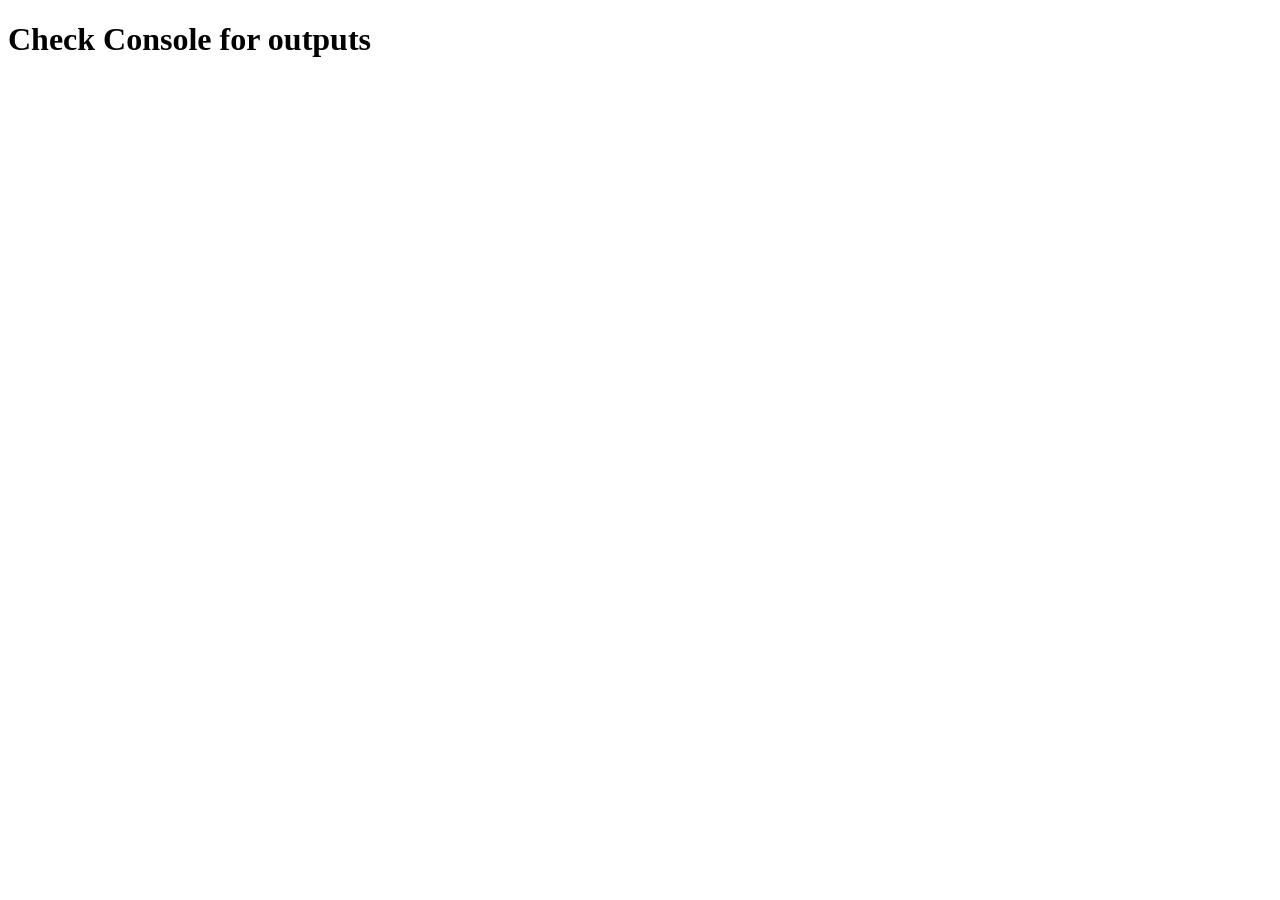
<file: Task_1/JS Functions & Loops/JS functions/index.html>
<!DOCTYPE html>
<html lang="en">
<head>
    <meta charset="UTF-8">
    <meta name="viewport" content="width=device-width, initial-scale=1.0">
    <title>Document</title>
</head>
<body>
    <h1>Check Console for outputs</h1>
    <script src="script.js"></script>
</body>
</html>
</file>
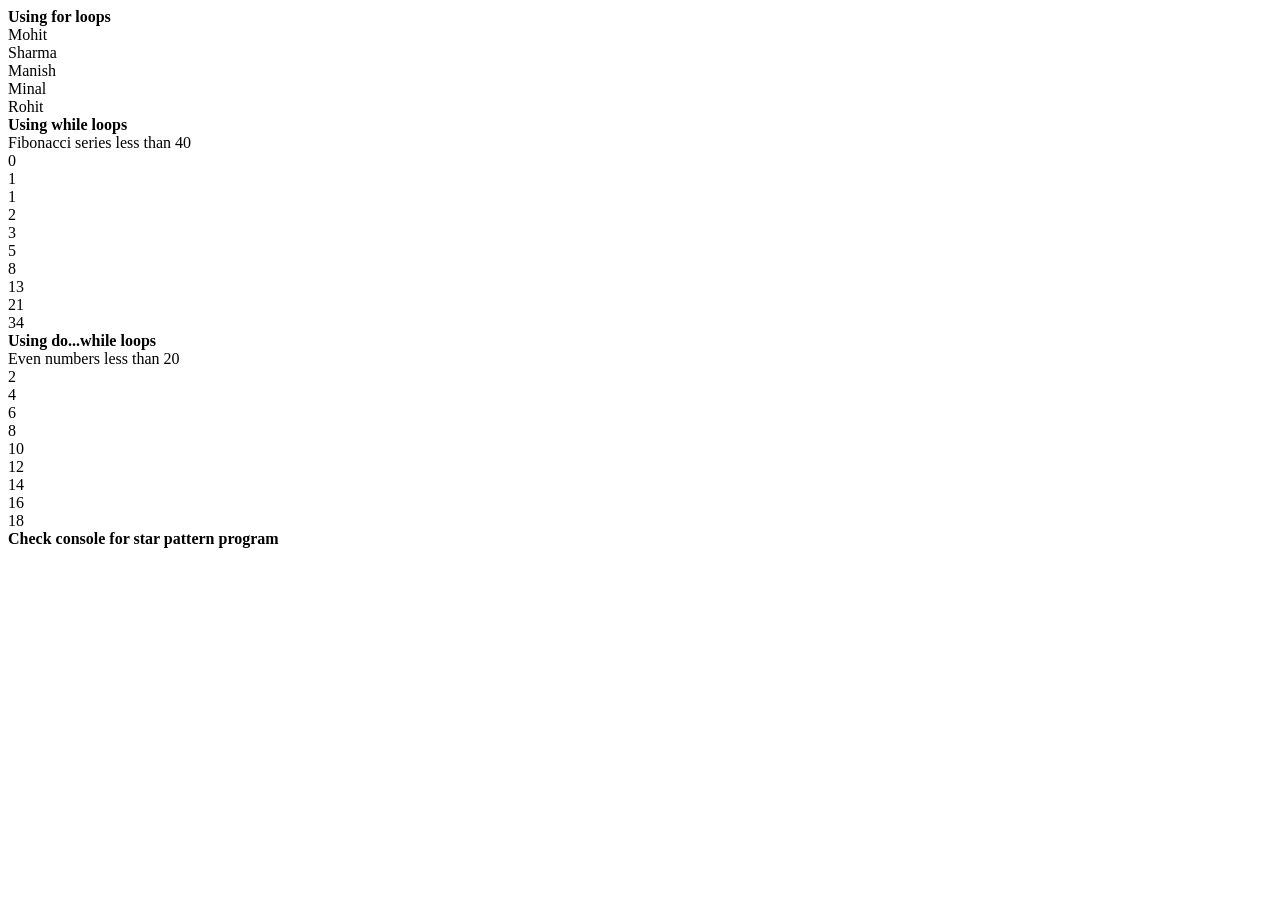
<file: Task_1/JS Functions & Loops/JS Loops/index.html>
<!DOCTYPE html>
<html lang="en">
<head>
    <meta charset="UTF-8">
    <meta name="viewport" content="width=device-width, initial-scale=1.0">
    <title>Document</title>
    <script src="script.js"></script>
</head>
<body>
    
</body>
</html>
</file>
